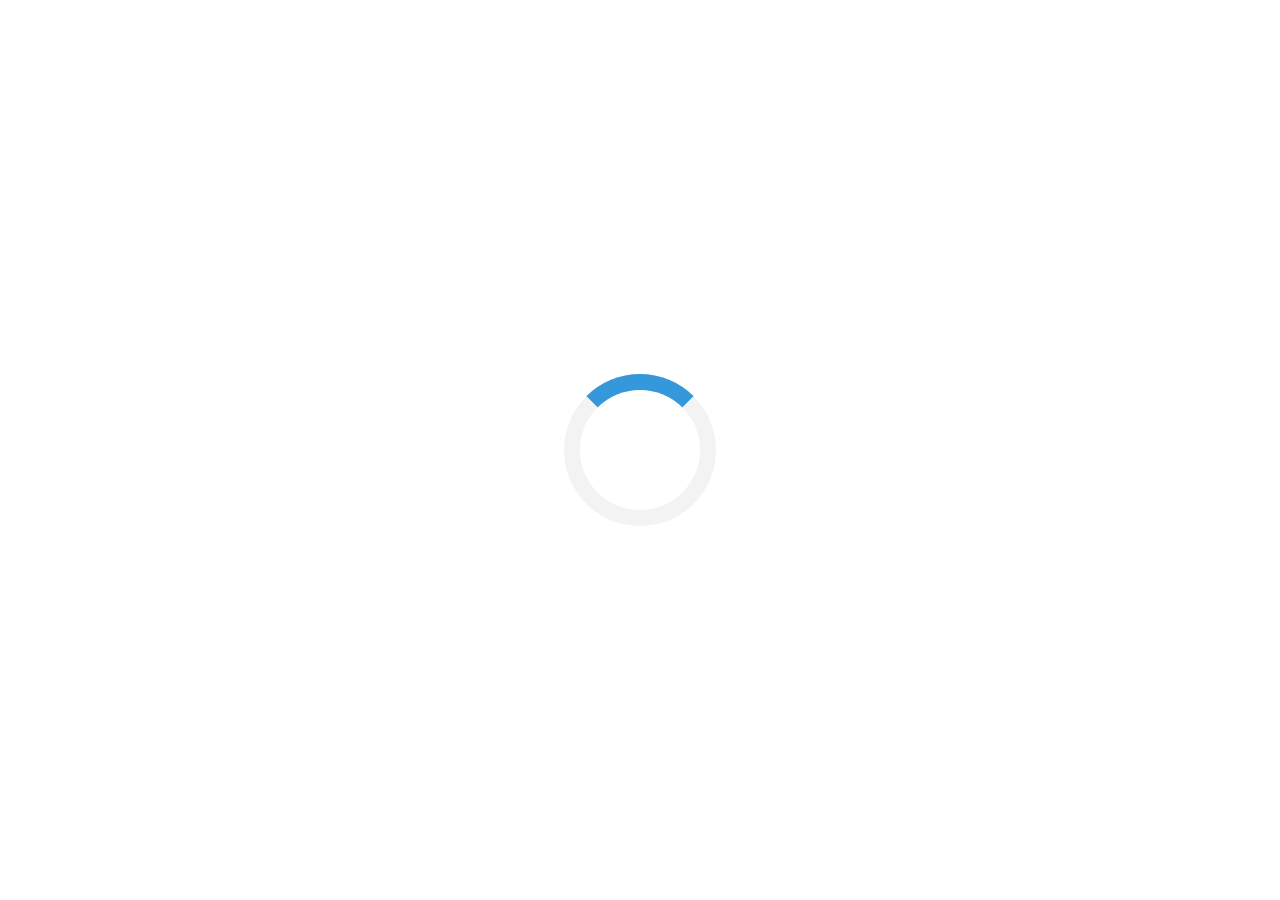
<file: project/templates/loading-test.html>
<!DOCTYPE html>
<html>
<head>
<meta name="viewport" content="width=device-width, initial-scale=1">
<style>
/* Center the loader */
#loader {
  position: absolute;
  left: 50%;
  top: 50%;
  z-index: 1;
  width: 120px;
  height: 120px;
  margin: -76px 0 0 -76px;
  border: 16px solid #f3f3f3;
  border-radius: 50%;
  border-top: 16px solid #3498db;
  -webkit-animation: spin 2s linear infinite;
  animation: spin 2s linear infinite;
}

@-webkit-keyframes spin {
  0% { -webkit-transform: rotate(0deg); }
  100% { -webkit-transform: rotate(360deg); }
}

@keyframes spin {
  0% { transform: rotate(0deg); }
  100% { transform: rotate(360deg); }
}

/* Add animation to "page content" */
.animate-bottom {
  position: relative;
  -webkit-animation-name: animatebottom;
  -webkit-animation-duration: 1s;
  animation-name: animatebottom;
  animation-duration: 1s
}

@-webkit-keyframes animatebottom {
  from { bottom:-100px; opacity:0 } 
  to { bottom:0px; opacity:1 }
}

@keyframes animatebottom { 
  from{ bottom:-100px; opacity:0 } 
  to{ bottom:0; opacity:1 }
}

#myDiv {
  display: none;
  text-align: center;
}
</style>
</head>
<body onload="myFunction()" style="margin:0;">

<div id="loader"></div>

<div style="display:none;" id="myDiv" class="animate-bottom">
  <h2>Tada!</h2>
  <p>Some text in my newly loaded page..</p>
</div>

<script>
var myVar;

function myFunction() {
  myVar = setTimeout(showPage, 3000);
}

function showPage() {
  document.getElementById("loader").style.display = "none";
  document.getElementById("myDiv").style.display = "block";
}
</script>

</body>
</html>
</file>
